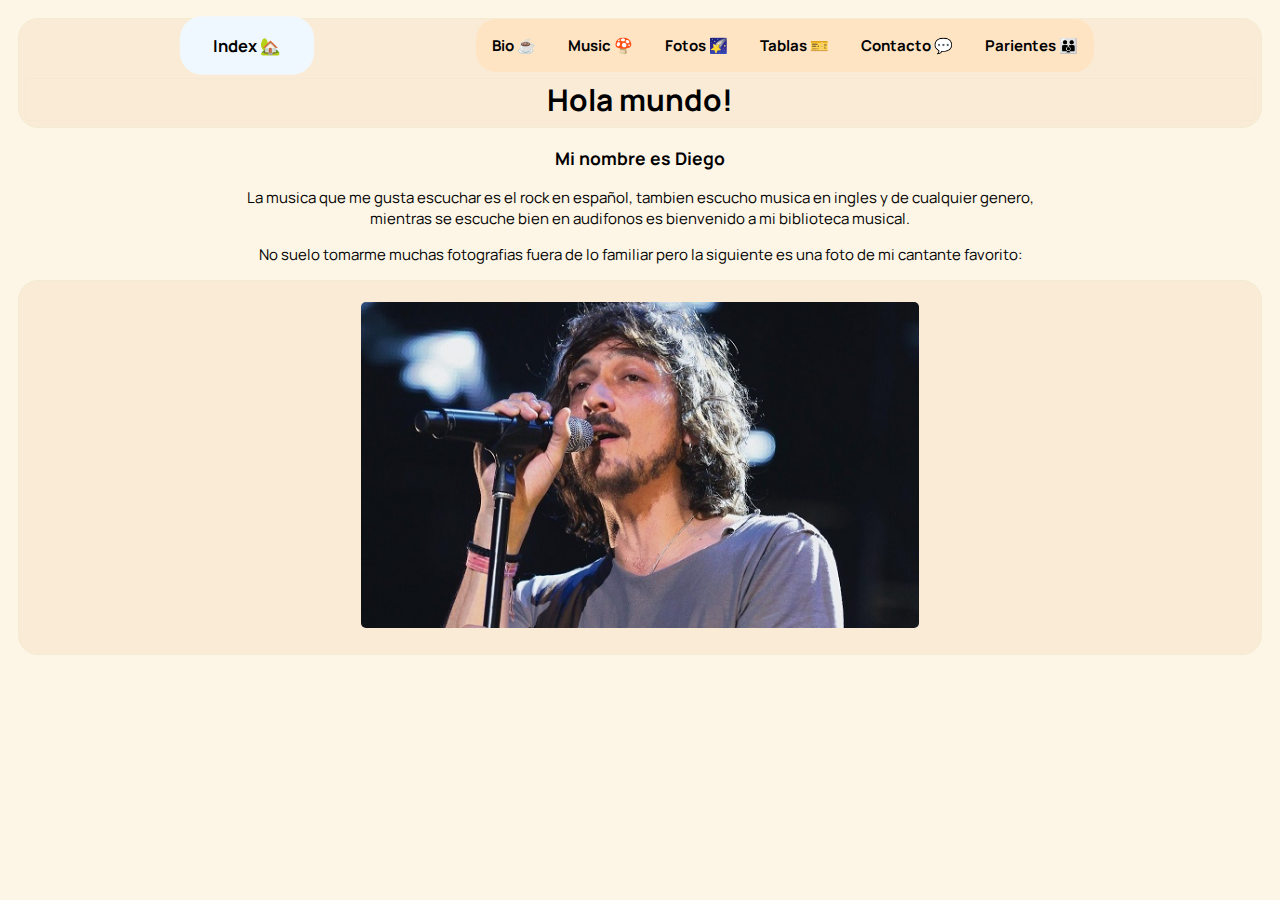
<file: index.html>
<!DOCTYPE html>
<html lang="es">
<head>
    <meta charset="UTF-8">
    <meta name="keywords" content="Diego Becerra Camacho">
    <meta name="description" content="Biografia, Musica, Fotos, Tablas">
    <meta name="author" content="Diego Alonso Becerra Camacho">
    <meta http-equiv="refresh" content="30">
    <meta name="viewport" content="width=device-width, initial-scale=1.0">
    <link rel="stylesheet" href="estilos.css">
    <title>index</title>
</head>
<body>
    <!--Diego Alonso Becerra Camacho -->
    <!--9 de febrero de 2023-->

    <div class="color1">
        <div class="wrapper">
            <div class="menuselected">
                Index &#127969
            </div>
            <ul>
                <li><a href="bio.html">Bio &#9749</a></li>
                <li><a href="music.html">Music &#127812</a></li>
                <li><a href="fotos.html">Fotos &#127776</a></li>
                <li><a href="tablas.html">Tablas &#127915</a></li>
                <li><a href="contacto.html">Contacto &#128172</a></li>
                <li><a href="losparientes.html">Parientes &#128106</a></li>
            </ul>
        </div>
        <h1>Hola mundo!</h1>   
    </div>
    <h3>Mi nombre es Diego </h3>
    <p>La musica que me gusta escuchar es el rock en español, tambien escucho musica en ingles y de cualquier genero, <br> mientras se escuche bien en audifonos es bienvenido a mi biblioteca musical. </p>
    <p>No suelo tomarme muchas fotografias fuera de lo familiar pero la siguiente es una foto de mi cantante favorito: </p>
    <div class="color1">
        <br>
        <img src="Fotos/xd.jpg" alt="Leon Larregui" style="width: 45%; height: auto;"> <br><br>
    </div> 
</body>
</html>
</file>
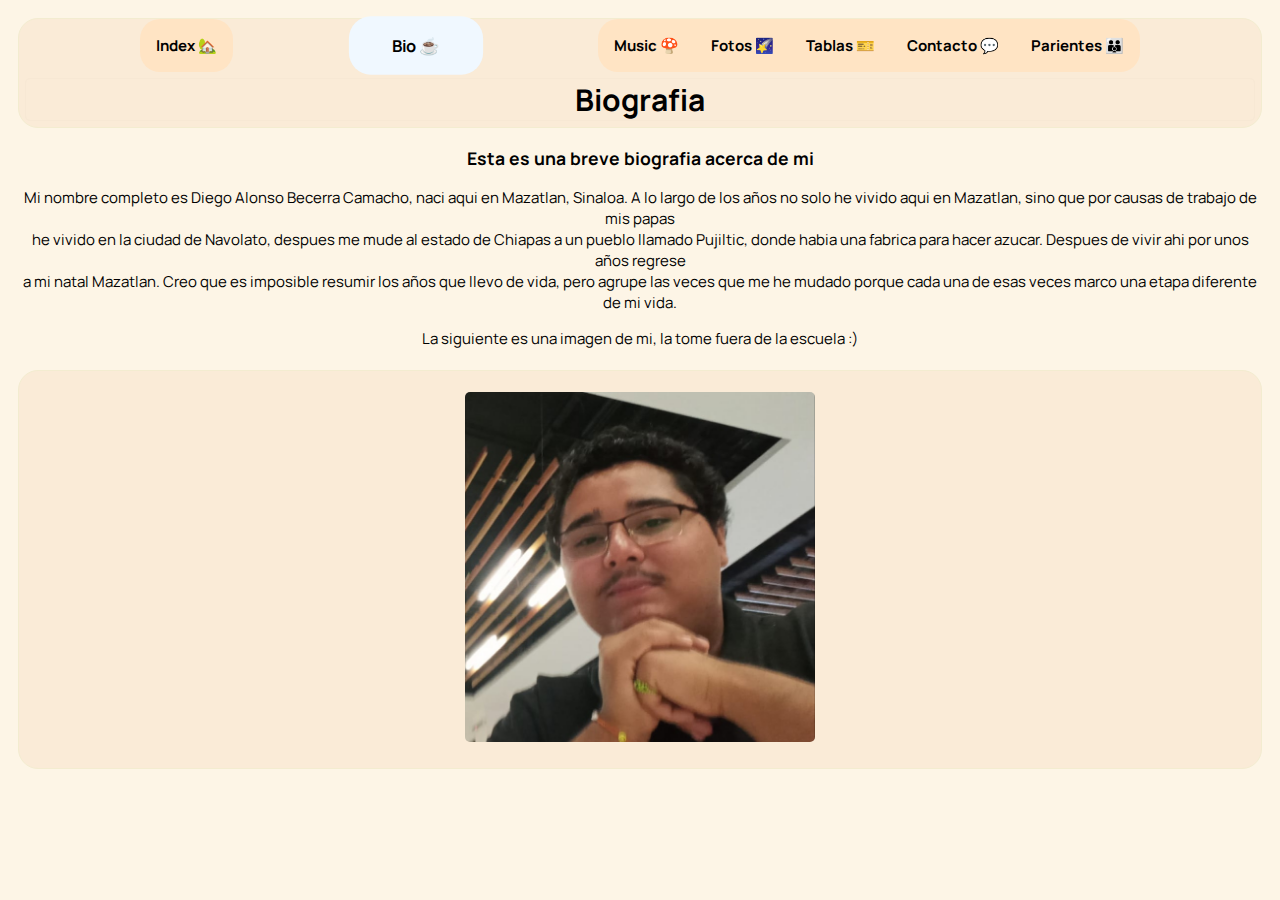
<file: bio.html>
<!DOCTYPE html>
<html lang="es">
<head>
    <meta charset="UTF-8">
    <link rel="stylesheet" href="estilos.css">
    <meta name="viewport" content="width=device-width, initial-scale=1.0">
    <title>bio</title>
</head>
<body>
    <!--Diego Alonso Becerra Camacho -->
    <!--9 de febrero de 2023-->

    <div class="color1">
        <div class="wrapper">
            <ul>
                <li><a href="index.html">Index &#127969</a></li>
            </ul>
            <div class="menuselected">
                Bio &#9749
            </div>
            <ul>
                <li><a href="music.html">Music &#127812</a></li>
                <li><a href="fotos.html">Fotos &#127776</a></li>
                <li><a href="tablas.html">Tablas &#127915</a></li>
                <li><a href="contacto.html">Contacto &#128172</a></li>
                <li><a href="losparientes.html">Parientes &#128106</a></li>
            </ul>
        </div>
        <h1>Biografia</h1>   
        
    </div>
    <div>
        <h3>Esta es una breve biografia acerca de mi</h3>
        <p>Mi nombre completo es Diego Alonso Becerra Camacho, naci aqui en Mazatlan, Sinaloa. A lo largo de los años no solo he vivido aqui en Mazatlan, sino que por causas de trabajo de mis papas<br> he vivido en la ciudad de Navolato, despues me mude al estado de Chiapas a un pueblo llamado Pujiltic, donde habia una fabrica para hacer azucar. Despues de vivir ahi por unos años regrese <br>a mi natal Mazatlan. Creo que es imposible resumir los años que llevo de vida, pero agrupe las veces que me he mudado porque cada una de esas veces marco una etapa diferente de mi vida.</p>
        La siguiente es una imagen de mi, la tome fuera de la escuela :) <br>
    </div>
   <br>
    <div class="color1">
        <br>
        <img src="Fotos/yo.jpg" alt="Imagen d yo" style="width: 350px;height: 350px;"> <br><br>
        
    </div>
</body>
</html>
</file>
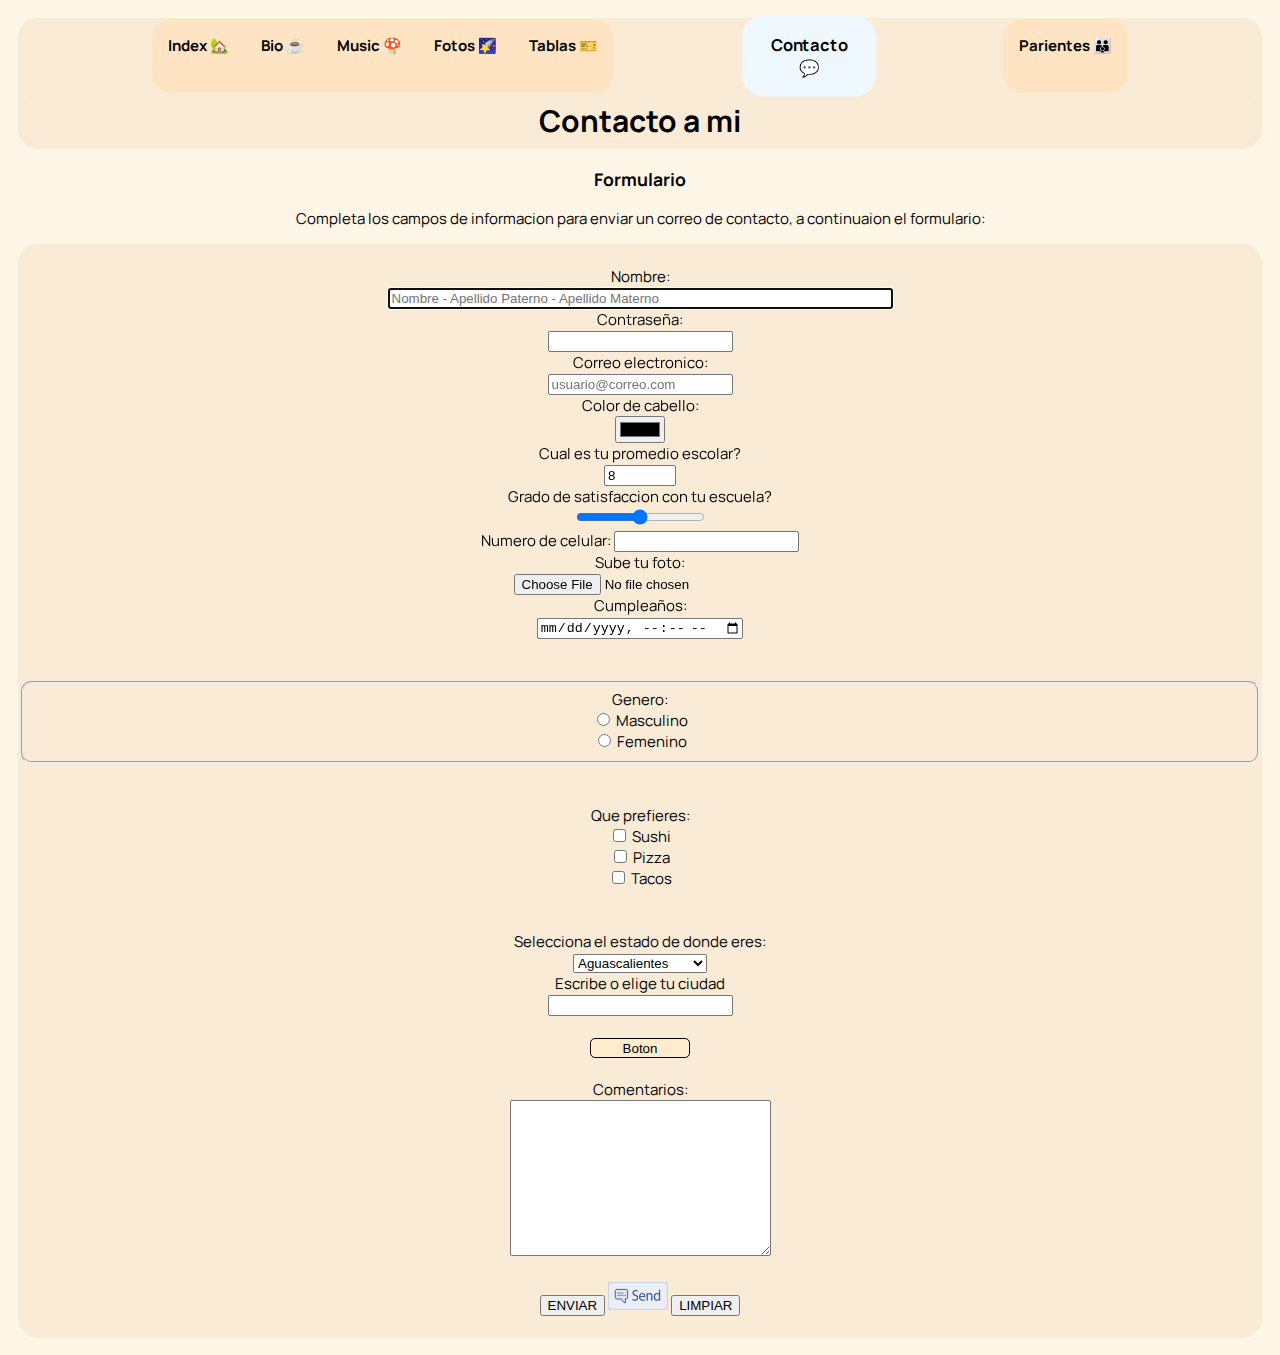
<file: contacto.html>
<!DOCTYPE html>
<html lang="es">
<head>
    <meta charset="UTF-8">
    <meta name="keywords" content="Diego Becerra Camacho">
    <meta name="description" content="Biografia, Musica, Fotos, Tablas">
    <meta name="author" content="Diego Alonso Becerra Camacho">
    <meta http-equiv="refresh" content="30">
    <meta name="viewport" content="width=device-width, initial-scale=1.0">
    <link rel="stylesheet" href="estilos.css">
    <title>Contacto</title>
</head> 
<body>
    <!--Diego Alonso Becerra Camacho -->
    <!--9 de febrero de 2023-->

    <div class="color1">
        <div class="wrapper">
            
            <ul>
                <li><a href="index.html">Index &#127969</a></li>
                <li><a href="bio.html">Bio &#9749</a></li>
                <li><a href="music.html">Music &#127812</a></li>
                <li><a href="fotos.html">Fotos &#127776</a></li>
                <li><a href="tablas.html">Tablas &#127915</a></li>
            </ul>
            <div class="menuselected">
                Contacto &#128172
            </div>
            <ul>
                <li><a href="losparientes.html">Parientes &#128106</a></li>
            </ul>

        </div>
        <h1> Contacto a mi </h1>   
    </div>
    <h3> Formulario</h3>
    <p> Completa los campos de informacion para enviar un correo de contacto, a continuaion el formulario: </p>

    <div class="color1">
        <br>
    <form method="post" action="mailto:21325050510593@cbtis051.edu.mx" >
        <label for="fnombre"> Nombre: </label> <br>
        <input type="text" id="fnombre" name="fnombre" size="60" maxlength="60" placeholder="Nombre - Apellido Paterno - Apellido Materno" autofocus>
        <br>
        <label for="fpassword">Contraseña:</label> <br>
        <input type="password" name="fpassword" id="fpassword">
        <br>
        <label for="fcorreo"> Correo electronico: </label> <br>
        <input type="email" name="fcorreo" id="fcorreo" placeholder="usuario@correo.com">
        <br>
        <label for="fcabello">Color de cabello: </label> <br>
        <input type="color" id="favcolor" name="favcolor" value="#000000">
        <br>
        <label for="fpromedio">Cual es tu promedio escolar?</label><br>
        <input type="number" name="quantity" id="quantity" min="0" max="10" step=".1" value="8">
        <br>
        <label for="fgusto">Grado de satisfaccion con tu escuela?</label> <br>
        <input type="range" name="fgusto" id="fgusto">
        <br>
        <label for="fcel">Numero de celular: </label>
        <input type="tel" name="cel" id="cel" pattern="[0-9]{3} [0-9]{3} [0-9]{4}">
        <br>
        <label for="ffoto">Sube tu foto:</label><br>
        <input type="file" name="miarchivo" id="miarchivo">
        <br>
        <label for="fcumpleaños">Cumpleaños:</label> <br>
        <input type="datetime-local" name="Cumpleaños" id="Cumpleaños" min="1900-01-01">
        <br>
        <br><br>
        <fieldset>
            <label for="fgenero"> Genero: </label><br>
            <input type="radio" name="genero" id="masculino" value="Masculino">
            <label for="Masculino">Masculino</label>   
            <br>
            <input type="radio" name="genero" id="femenino" value="Femenino">
            <label for="Femenino">Femenino</label>
        </fieldset>
        <br><br>
        <label for="fpreferencia"> Que prefieres:  </label> <br>
        <input type="checkbox" name="Preferencia1" id="Preferencia1" value="Sushi">
        <label for="Sushi">Sushi</label><br>
        <input type="checkbox" name="Preferencia2" id="Preferencia2" value="Pizza">
        <label for="Pizza">Pizza</label><br>
        <input type="checkbox" name="Preferencia3" id="Preferencia3" value="Tacos">
        <label for="Pizza">Tacos</label><br>
        <br><br>
        <label for="festados"> Selecciona el estado de donde eres: </label> <br>
        <select name="Estados" id="Estados">
            <option value="Aguascalientes">Aguascalientes</option>
            <option value="BajaCalifornia">Baja California</option>
            <option value="BajaCaliforniaSur">Baja California Sur</option>
            <option value="Campeche">Campeche</option>
            <option value="Coahuila">Coahuila</option>
            <option value="Colima">Colima</option>
            <option value="Chiapas">Chiapas</option>
            <option value="Chihuahua">Chihuahua</option>
            <option value="Durango">Durango</option>
            <option value="DistritoFederal">Distrito Federal</option>
            <option value="Guanajuato">Guanajuato</option>
            <option value="Guerrero">Guerrero</option>
            <option value="Hidalgo">Hidalgo</option>
            <option value="Jalisco">Jalisco</option>
            <option value="Mexico">Mexico</option>
            <option value="Michoacan">Michoacan</option>
            <option value="Morelos">Morelos</option>
            <option value="Nayarit">Nayarit</option>
            <option value="NuevoLeon">Nuevo Leon</option>
            <option value="Oaxaca">Oaxaca</option>
            <option value="Puebla">Puebla</option>
            <option value="Queretaro">Queretaro</option>
            <option value="QuintanaRoo">Quintana Roo</option>
            <option value="SanLuisPotosi">San Luis Potosi</option>
            <option value="Sinaloa">Sinaloa</option>
            <option value="Sonora">Sonora</option>
            <option value="Tabasco">Tabasco</option>
            <option value="Tamaulipas">Tamaulipas</option>
            <option value="Tlaxcala">Tlaxcala</option>
            <option value="Veracruz">Veracruz</option>
            <option value="Yucatan">Yucatan</option>
            <option value="Zacatecas">Zacatecas</option>

        </select> <br>
        <label for="Ciudad">Escribe o elige tu ciudad</label><br>
        <input list="Ciudad">
        <datalist id="Ciudad">
        <option value="Los Mochis">
        <option value="Culiacán">
        <option value="Mazatlán">
        <option value="Concordia">
        <option value="Escuinapa">
        </datalist>
        <br><br>
        <button type="button" onclick="alert('Picaste el bton')">Boton</button>
        <br><br>
        <label for="fcomentarios">Comentarios:</label><br>
        <textarea name="Comentarios" id="Comentarios" cols="30" rows="10"></textarea>
        <br> <br>
        <input type="submit" value="ENVIAR"> 
        <input type="image" src="Fotos/botonfoto.png" alt="enviarbutton" style="width: 60px; height: 28px; ">
        <input type="reset" value="LIMPIAR">
        <br>  <br>
    </form>
    </div+> 
</body>
</html>
</file>
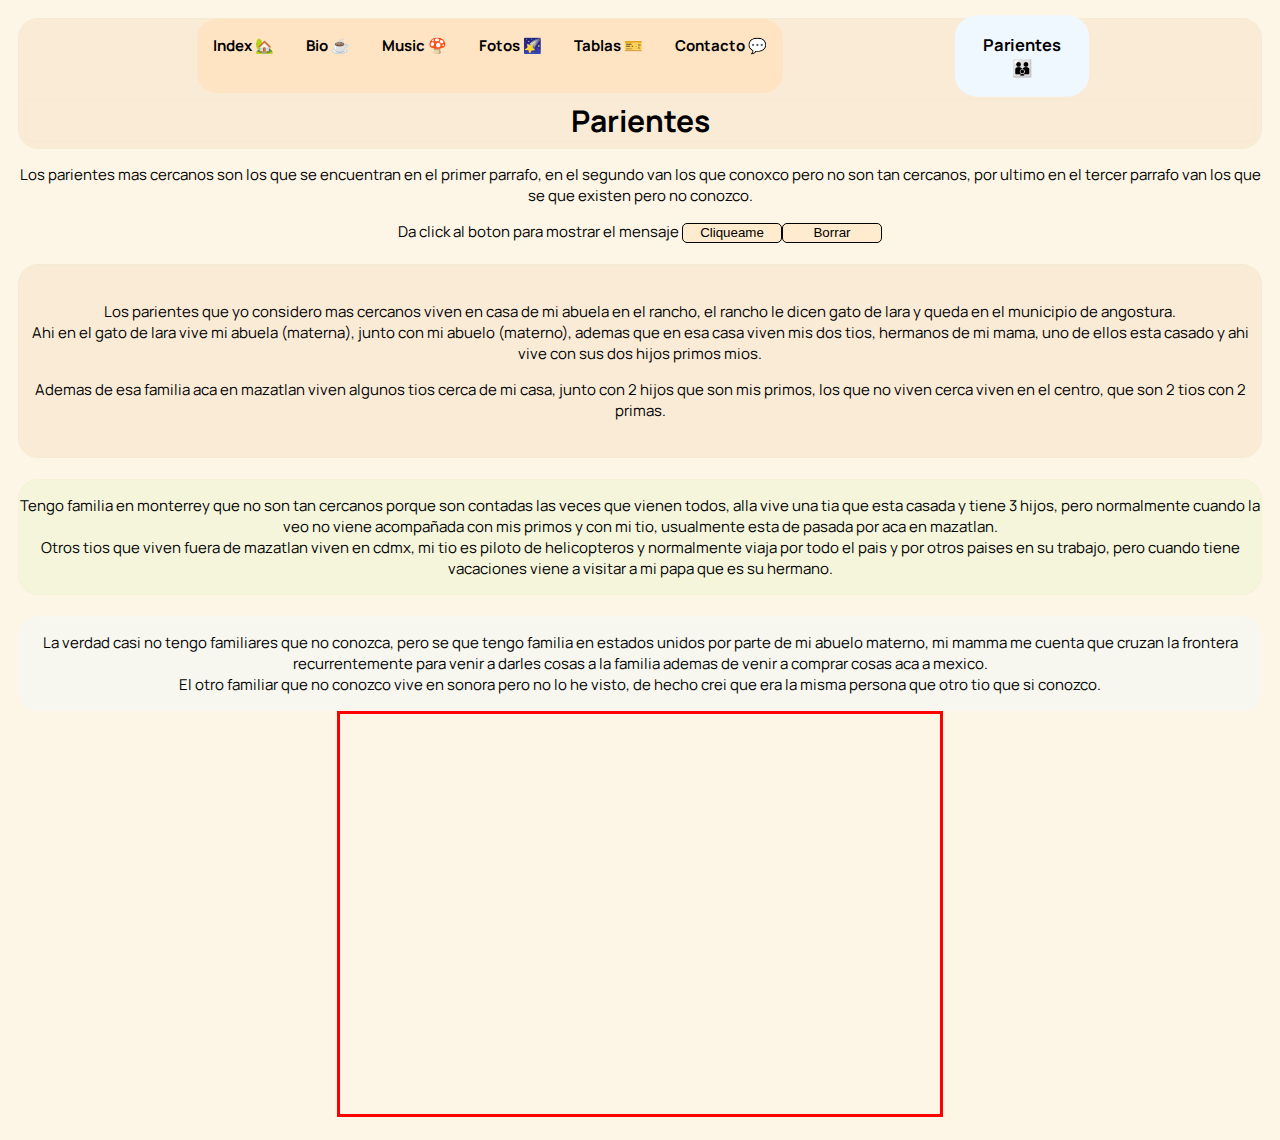
<file: losparientes.html>
<!DOCTYPE html>
<html lang="es">
<head>
    <meta charset="UTF-8">
    <link rel="stylesheet" href="estilos.css">
    <meta name="viewport" content="width=device-width, initial-scale=1.0">
    <title> Los parientes </title>
</head>
<body>
    <div class="color1">
        <div class="wrapper">
            
            <ul>
                <li><a href="index.html">Index &#127969</a></li>
                <li><a href="bio.html">Bio &#9749</a></li>
                <li><a href="music.html">Music &#127812</a></li>
                <li><a href="fotos.html">Fotos &#127776</a></li>
                <li><a href="tablas.html">Tablas &#127915</a></li>
                <li><a href="contacto.html">Contacto &#128172</a></li>
            </ul>
            <div class="menuselected">
                Parientes &#128106
            </div>

        </div>
        <h1> Parientes </h1>   
    </div>

    <p> Los parientes mas cercanos son los que se encuentran en el primer parrafo, en el segundo van los que conoxco pero no son tan cercanos, por ultimo en el tercer parrafo van los que se que existen pero no conozco. </p>
    Da click al boton para mostrar el mensaje <button type="button" onclick="LQM()">Cliqueame</button><button type="button" onclick="NLQM()">Borrar</button>
    <br>
    <br>

    <div class="color1">
        <br>
        <p id="Mensaje"></p>
        <p> Los parientes que yo considero mas cercanos viven en casa de mi abuela en el rancho, el rancho le dicen gato de lara y queda en el municipio de angostura. <br> Ahi en el gato de lara vive mi abuela (materna), junto con mi abuelo (materno), ademas que en esa casa viven mis dos tios, hermanos de mi mama, uno de ellos esta casado y ahi vive con sus dos hijos primos mios. </p>
        <p> Ademas de esa familia aca en mazatlan viven algunos tios cerca de mi casa, junto con 2 hijos que son mis primos, los que no viven cerca viven en el centro, que son 2 tios con 2 primas.</p>
        <br>
    </div>
    <br>
    <div class="color2">
        <p> Tengo familia en monterrey que no son tan cercanos porque son contadas las veces que vienen todos, alla vive una tia que esta casada y tiene 3 hijos, pero normalmente cuando la veo no viene acompañada con mis primos y con mi tio, usualmente esta de pasada por aca en mazatlan. <br> Otros tios que viven fuera de mazatlan viven en cdmx, mi tio es piloto de helicopteros y normalmente viaja por todo el pais y por otros paises en su trabajo, pero cuando tiene vacaciones viene a visitar a mi papa que es su hermano. </p>
    </div>
    <br>
    <div class="color3">
        <p> La verdad casi no tengo familiares que no conozca, pero se que tengo familia en estados unidos por parte de mi abuelo materno, mi mamma me cuenta que cruzan la frontera recurrentemente para venir a darles cosas a la familia ademas de venir a comprar cosas aca a mexico. <br> El otro familiar que no conozco vive en sonora pero no lo he visto, de hecho crei que era la misma persona que otro tio que si conozco. </p>

    </div>

    <div>
        <iframe src="http://carnavalmazatlan.com/" style="border: solid red;" height="400px" width="600px" title="Carnaval de mazatlan"></iframe>

    </div>

    <script>
        function LQM(){
            document.getElementById("Mensaje").innerHTML = "Los quiero mucho"
        }
        function NLQM(){
            document.getElementById("Mensaje").innerHTML = "  "
        }
    </script>
    

</body>
</html>
</file>
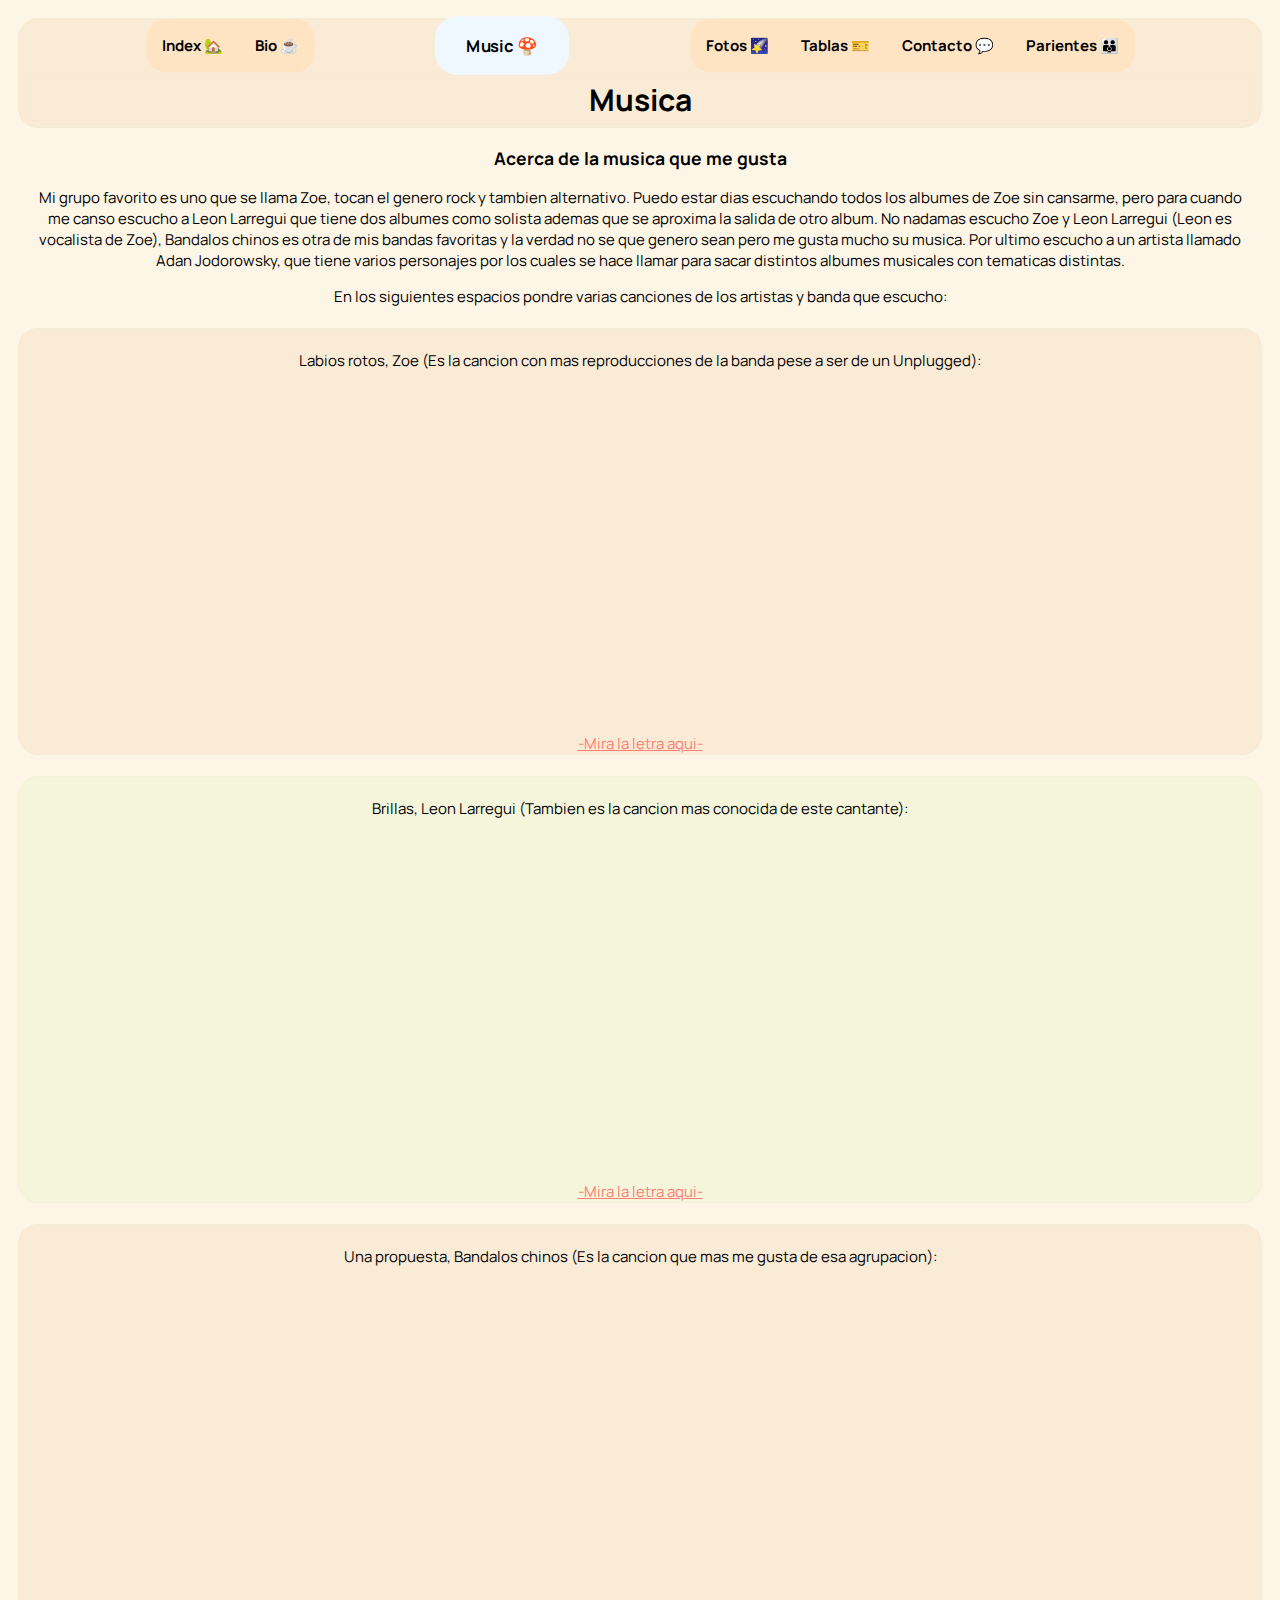
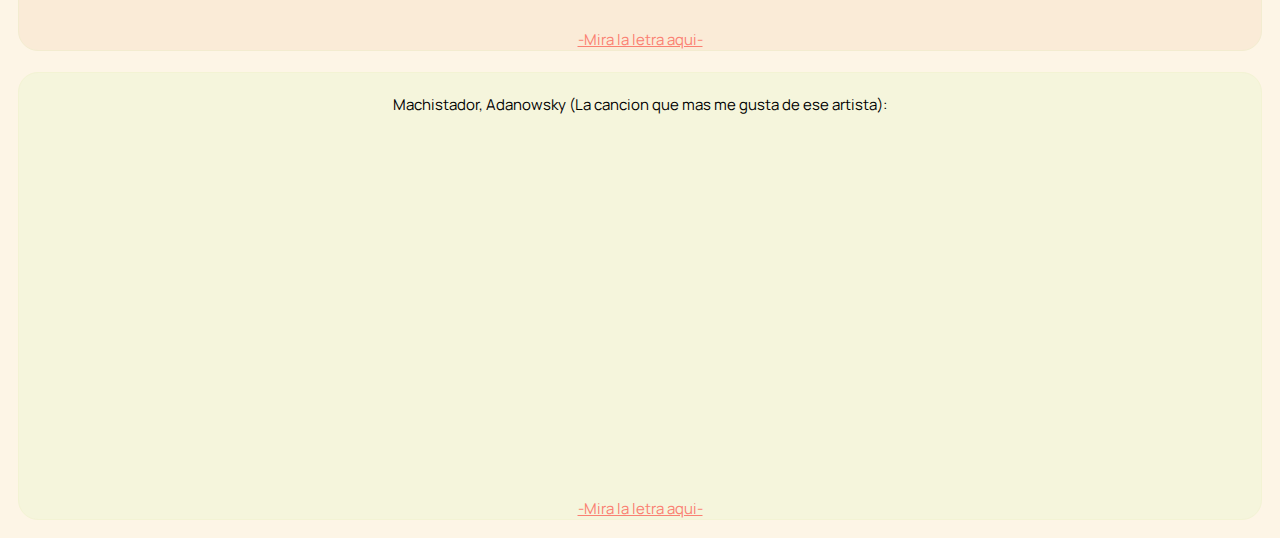
<file: music.html>
<!DOCTYPE html>
<html lang="es">
<head>
    <meta charset="UTF-8">
    <link rel="stylesheet" href="estilos.css">
    <meta name="viewport" content="width=device-width, initial-scale=1.0">
    <title>music</title>
</head>
<body>
    <!--Diego Alonso Becerra Camacho -->
    <!--9 de febrero de 2023-->

    <div class="color1">
        <div class="wrapper">
            <ul>
                <li><a href="index.html">Index &#127969</a></li>
                <li><a href="bio.html">Bio &#9749</a></li>
            </ul>
                <div class="menuselected">
                    Music &#127812
                </div>
            <ul>
                <li><a href="fotos.html">Fotos &#127776</a></li>
                <li><a href="tablas.html">Tablas &#127915</a></li>
                <li><a href="contacto.html">Contacto &#128172</a></li>
                <li><a href="losparientes.html">Parientes &#128106</a></li>
                
            </ul>
        </div>
    
        <h1>Musica</h1>

    </div>

    
   
    <h3>Acerca de la musica que me gusta</h3>
    <p>Mi grupo favorito es uno que se llama Zoe, tocan el genero rock y tambien alternativo. Puedo estar dias escuchando todos los albumes de Zoe sin cansarme, pero para cuando <br> me canso escucho a Leon Larregui que tiene dos albumes como solista ademas que se aproxima la salida de otro album. No nadamas escucho Zoe y Leon Larregui (Leon es <br> vocalista de Zoe), Bandalos chinos es otra de mis bandas favoritas y la verdad no se que genero sean pero me gusta mucho su musica. Por ultimo escucho a un artista llamado <br> Adan Jodorowsky, que tiene varios personajes por los cuales se hace llamar para sacar distintos albumes musicales con tematicas distintas.</p>
    En los siguientes espacios pondre varias canciones de los artistas y banda que escucho:  <br> <br>
    <div class="color1">
        <br>
        Labios rotos, Zoe (Es la cancion con mas reproducciones de la banda pese a ser de un Unplugged):<br><br> <iframe width="560" height="315" src="https://www.youtube.com/embed/7h2ryr_uUEs" title="YouTube video player" frameborder="0" allow="accelerometer; autoplay; clipboard-write; encrypted-media; gyroscope; picture-in-picture; web-share" allowfullscreen></iframe> <br> <br>
        <a href="https://www.letras.com/zoe/1867316/" target="_blank"> -Mira la letra aqui- </a>

    </div>
    <br>
    <div class="color2">
        <br>
        Brillas, Leon Larregui (Tambien es la cancion mas conocida de este cantante):<br><br> <iframe width="560" height="315" src="https://www.youtube.com/embed/Mcj75l2gJcY" title="YouTube video player" frameborder="0" allow="accelerometer; autoplay; clipboard-write; encrypted-media; gyroscope; picture-in-picture; web-share" allowfullscreen></iframe> <br><br>
        <a href="https://www.letras.com/leon-larregui/brillas/" target="_blank"> -Mira la letra aqui- </a>

    </div>
    <br>
    <div class="color1">
        <br>
        Una propuesta, Bandalos chinos (Es la cancion que mas me gusta de esa agrupacion):<br><br> <iframe width="560" height="315" src="https://www.youtube.com/embed/yYWXs7U48_Y" title="YouTube video player" frameborder="0" allow="accelerometer; autoplay; clipboard-write; encrypted-media; gyroscope; picture-in-picture; web-share" allowfullscreen></iframe> <br> <br>
        <a href="https://www.cmtv.com.ar/discos_letras/letra.php?bnid=2365&banda=Bandalos_Chinos&DS_DS=18427&tmid=167897&tema=UNA_PROPUESTA" target="_blank"> -Mira la letra aqui- </a>

    </div>
    <br>
    <div class="color2">
        <br>
        Machistador, Adanowsky (La cancion que mas me gusta de ese artista):<br><br> <iframe width="560" height="315" src="https://www.youtube.com/embed/PhJFcOIbpQY" title="YouTube video player" frameborder="0" allow="accelerometer; autoplay; clipboard-write; encrypted-media; gyroscope; picture-in-picture; web-share" allowfullscreen></iframe><br><br><br>
        <a href="https://www.musixmatch.com/es/letras/Ad%C3%A1n-Jodorowsky/Machistador" target="_blank"> -Mira la letra aqui- </a>

    </div>
</body>
</html>
</file>
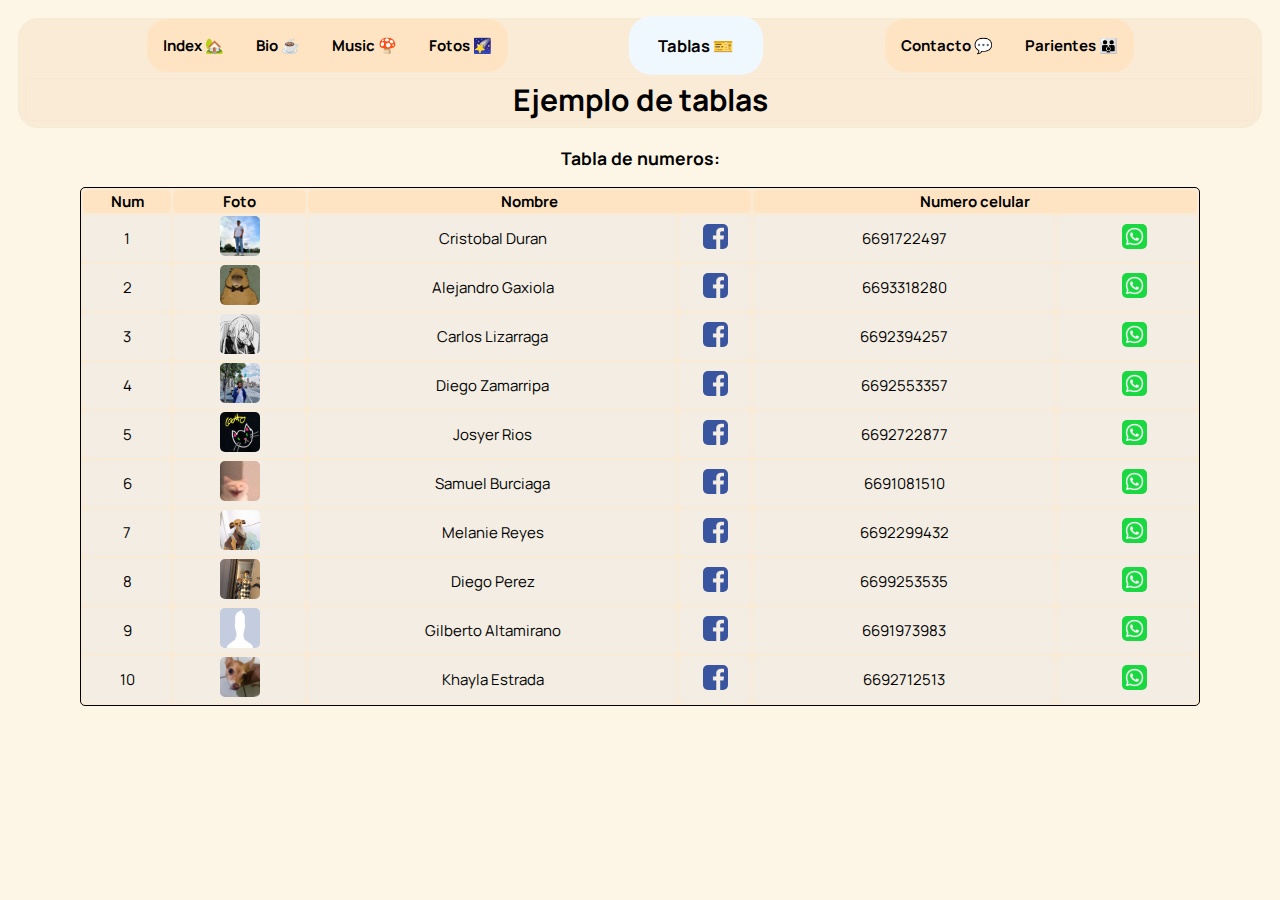
<file: tablas.html>
<!DOCTYPE html>
<html lang="es">
<!--Diego Alonso Becerra Camacho-->
<head>
    <meta charset="UTF-8">
    <link rel="stylesheet" href="estilos.css">
    <meta name="viewport" content="width=device-width, initial-scale=1.0">
    <title>tablas</title>
    <style>
        table{
            border: 1px solid black;
            border-radius: 5px;
            background-color: antiquewhite;
            height: 440px;
        }th{
            background-color: bisque;
            border-radius: 5px;
            font-size: 15px;
            
        }td{
            background-color: rgb(243, 237, 227);
            border-radius: 5px;
            text-align: center;

        }
    </style>
</head>
<body>

    <div class="color1">
        <div class="wrapper">
            <ul>
                <li><a href="index.html">Index &#127969</a></li>
                <li><a href="bio.html">Bio &#9749</a></li>
                <li><a href="music.html">Music &#127812</a></li>
                <li><a href="fotos.html">Fotos &#127776</a></li>
                
            </ul>
            <div class="menuselected">
                Tablas &#127915
            </div> 
            <ul>
                <li><a href="contacto.html">Contacto &#128172</a></li>
                <li><a href="losparientes.html">Parientes &#128106</a></li>
            </ul>           
        </div>
    
        <h1>Ejemplo de tablas</h1>

    </div>

    <h3>Tabla de numeros: </h3>
    

    <div>

        <center><table style="width: 90%;">

            <th style="width: 8%;">Num</th><th style="width: 12%;">Foto</th><th style="width: 40%;" colspan="2">Nombre</th><th style="width: 40%;" colspan="2">Numero celular</th>
            <tr st>
                <td>1</td>
                <td><img class="FAicon" src="Fotos/FA1.jpg" alt="FA"></td>
                <td> Cristobal Duran </td>
                <td><a href="https://www.facebook.com/cristobal.duranrodriguez.9" target="_blank"><img class="WFicon" src="Fotos/facebookicon.png" alt="facebookicon"></a></td>
                <td> 6691722497 </td>
                <td><a href="https://wa.me/526691722497?text=Hola,%20soy%20Yo.%20Me%20acordé%20de%20ti" target="_blank" style="margin-left: 15px;"><img class="WFicon" src="Fotos/WhatsApp_icon.png" alt="WhatsApp_icon"></a></td>
            </tr>
            <tr>
                <td>2</td>
                <td><img class="FAicon" src="Fotos/FA2.jpg" alt="FA"></td>
                <td> Alejandro Gaxiola </td>
                <td><a href="https://www.facebook.com/alejandro.sanchezgaxiola.9" target="_blank"><img class="WFicon" src="Fotos/facebookicon.png" alt="facebookicon"></a></td>
                <td> 6693318280 </td>
                <td><a href="https://wa.me/526693318280?text=Hola,%20soy%20Yo.%20Me%20acordé%20de%20ti" target="_blank" style="margin-left: 15px;"><img class="WFicon" src="Fotos/WhatsApp_icon.png" alt="WhatsApp_icon"></a></td>
            </tr>
            <tr>
                <td>3</td>
                <td><img class="FAicon" src="Fotos/FA3.jpg" alt="FA"></td>
                <td>Carlos Lizarraga </td>
                <td><a href="https://www.facebook.com/carlos.lizarragajimenez.3" target="_blank"><img class="WFicon" src="Fotos/facebookicon.png" alt="facebookicon"></a></td>
                <td> 6692394257 </td>
                <td><a href="https://wa.me/526692394257?text=Hola,%20soy%20Yo.%20Me%20acordé%20de%20ti" target="_blank" style="margin-left: 15px;"><img class="WFicon" src="Fotos/WhatsApp_icon.png" alt="WhatsApp_icon"></a></td>
            </tr>
            <tr>
                <td>4</td>
                <td><img class="FAicon" src="Fotos/FA4.jpg" alt="FA"></td>
                <td>Diego Zamarripa</td>
                <td><a href="https://www.facebook.com/diego.osuna.5437" target="_blank"><img class="WFicon" src="Fotos/facebookicon.png" alt="facebookicon"></a></td>
                <td> 6692553357 </td>
                <td><a href="https://wa.me/526692553357?text=Hola,%20soy%20Yo.%20Me%20acordé%20de%20ti" target="_blank" style="margin-left: 15px;"><img class="WFicon" src="Fotos/WhatsApp_icon.png" alt="WhatsApp_icon"></a></td>
            </tr>
            <tr>
                <td>5</td>
                <td><img class="FAicon" src="Fotos/FA5.jpg" alt="FA"></td>
                <td>Josyer Rios </td>
                <td><a href="https://www.facebook.com/josyer.rios" target="_blank"><img class="WFicon" src="Fotos/facebookicon.png" alt="facebookicon"></a></td>
                <td> 6692722877 </td>
                <td><a href="https://wa.me/526692722877?text=Hola,%20soy%20Yo.%20Me%20acordé%20de%20ti" target="_blank" style="margin-left: 15px;"><img class="WFicon" src="Fotos/WhatsApp_icon.png" alt="WhatsApp_icon"></a></td>
            </tr>
            <tr>
                <td>6</td>
                <td><img class="FAicon" src="Fotos/FA6.jpg" alt="FA"></td>
                <td>Samuel Burciaga </td>
                <td><a href="https://www.facebook.com/samuelisaac.burciagaviera.9" target="_blank"><img class="WFicon" src="Fotos/facebookicon.png" alt="facebookicon"></a></td>
                <td> 6691081510 </td>
                <td><a href="https://wa.me/526691081510?text=Hola,%20soy%20Yo.%20Me%20acordé%20de%20ti" target="_blank" style="margin-left: 15px;"><img class="WFicon" src="Fotos/WhatsApp_icon.png" alt="WhatsApp_icon"></a></td>
            </tr>
            <tr>
                <td>7</td>
                <td><img class="FAicon" src="Fotos/FA7.jpg" alt="FA"></td>
                <td>Melanie Reyes </td>
                <td><a href="https://www.facebook.com/profile.php?id=100009832505251" target="_blank"><img class="WFicon" src="Fotos/facebookicon.png" alt="facebookicon"></a></td>
                <td> 6692299432 </td>
                <td><a href="https://wa.me/526692299432?text=Hola,%20soy%20Yo.%20Me%20acordé%20de%20ti" target="_blank" style="margin-left: 15px;"><img class="WFicon" src="Fotos/WhatsApp_icon.png" alt="WhatsApp_icon"></a></td>
            </tr>
            <tr>
                <td>8</td>
                <td><img class="FAicon" src="Fotos/FA8.jpg" alt="FA"></td>
                <td>Diego Perez </td>
                <td><a href="https://www.facebook.com/diego.pc.904" target="_blank"><img class="WFicon" src="Fotos/facebookicon.png" alt="facebookicon"></a></td>
                <td> 6699253535 </td>
                <td><a href="https://wa.me/526699253535?text=Hola,%20soy%20Yo.%20Me%20acordé%20de%20ti" target="_blank" style="margin-left: 15px;"><img class="WFicon" src="Fotos/WhatsApp_icon.png" alt="WhatsApp_icon"></a></td>
            </tr>
            <tr>
                <td>9</td>
                <td><img class="FAicon" src="Fotos/FA9.jpg" alt="FA"></td>
                <td>Gilberto Altamirano </td>
                <td><a href="https://www.facebook.com/iarley.gilberto.96" target="_blank"><img class="WFicon" src="Fotos/facebookicon.png" alt="facebookicon"></a></td>
                <td> 6691973983 </td>
                <td><a href="https://wa.me/526691973983?text=Hola,%20soy%20Yo.%20Me%20acordé%20de%20ti" target="_blank" style="margin-left: 15px;"><img class="WFicon" src="Fotos/WhatsApp_icon.png" alt="WhatsApp_icon"></a></td>
            </tr>
            <tr>
                <td>10</td>
                <td><img class="FAicon" src="Fotos/FA10.jpg" alt="FA"></td>
                <td>Khayla Estrada </td>
                <td><a href="https://www.facebook.com/khayla.estrada.3" target="_blank"><img class="WFicon" src="Fotos/facebookicon.png" alt="facebookicon"></a></td>                
                <td> 6692712513 </td>
                <td><a href="https://wa.me/526692712513?text=Hola,%20soy%20Yo.%20Me%20acordé%20de%20ti" target="_blank" style="margin-left: 15px;"><img class="WFicon" src="Fotos/WhatsApp_icon.png" alt="WhatsApp_icon"></a></td>
            </tr>

        </table></center>

    </div>


</body>
</html>
</file>
<file: estilos.css>
@import url('https://fonts.googleapis.com/css2?family=Manrope:wght@300&display=swap');
body{
    background-color: oldlace;
    text-align: center;
    font-family: "Manrope";
    font-size: 15px;
    padding: 10px;;
}
.color1{
    background-color: antiquewhite;
    border-radius: 20px;
    border: 1px solid rgb(243, 236, 208);
    
}
.color2{
    background-color: beige;
    border-radius: 20px;
    border: 1px solid rgb(243, 243, 212);
    
}
.color3{
    background-color: rgb(247, 247, 240);
    border-radius: 20px;
    border: 1px solid rgb(248, 248, 242);
}
a{
    color: salmon;
}
h1{
    margin: 6px;
    border: 1px solid rgb(247, 232, 212);
    border-radius: 5px;
    background-color: antiquewhite;
    
}
img{
    border-radius: 5px;
    width: 100%;
}
.imgicon{
    height: 70px;
    width: 100px;
    border-radius: 5px;
}

.WFicon{
    width: 25px;
    height: 25px;
}

.FAicon{
    width: 40px;
    height: 40px;
    border-radius: 5px;
}

.wrapper {
    display: flex;
    justify-content: space-evenly;
    height: auto;
}

ul{
  list-style-type: none;
  margin: 0;
  padding: 0;
  overflow: hidden;
  background-color: bisque;
  border-radius: 20px;
}
li{
    float: left;
}
li a{
  display: block;
  color: black;
  text-align: center;
  padding: 16px;
  text-decoration: none;
  font-weight: bold;
  transition: .3s;

}
li a:hover{
    scale: 1.3;
    background-color: aliceblue;
    border-radius: 20px;
    transition: .3s;

}

.menuselected{
  display: block;
  color: black;
  text-align: center;
  padding: 16px;
  text-decoration: none;
  font-weight: bold;
  background-color: aliceblue;
  border-radius: 20px;
  width: 90px;
  

  scale: 110%;

  animation-name: Selected;
  animation-duration: 1s;
}
@keyframes Selected{
0%{
    background-color: antiquewhite;
    transform: scale(.8);
}
70%{
    background-color: aliceblue;
    transform: scale(1.1);
}
100%{
    transform: scale(1);
}
}
button{
    border-radius: 5px;
    width: 100px;
    height: 20px;
    background-color: blanchedalmond;
    border: 1px solid ;
}
button:hover{
    background-color: aliceblue;
}
fieldset{
    border-radius: 10px;
}
</file>
